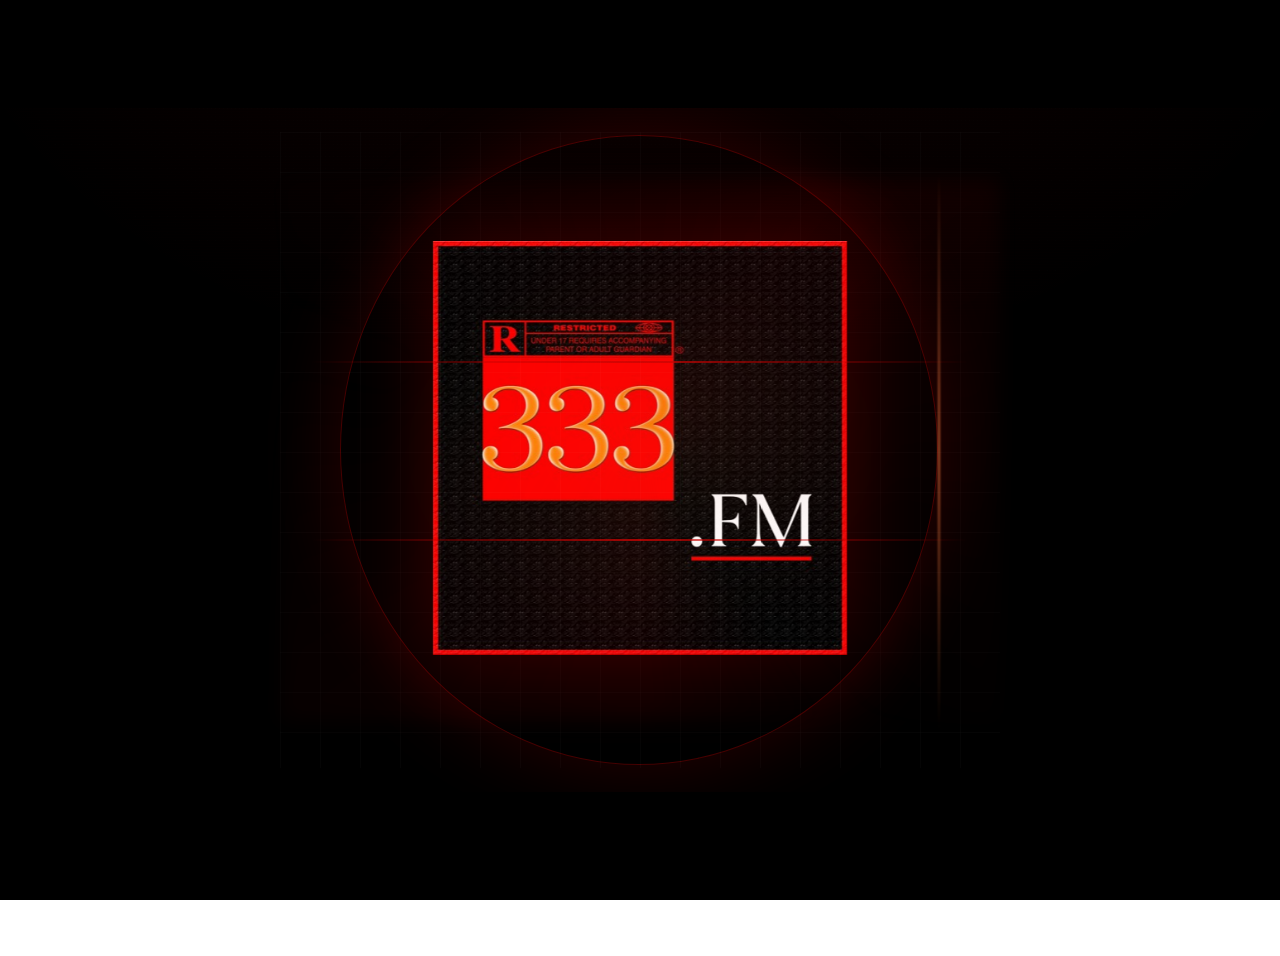
<file: index.html>
<!doctype html>
<html lang="fr" class="theme-dark">
  <head>
    <meta charset="utf-8" />
    <meta name="viewport" content="width=device-width, initial-scale=1, viewport-fit=cover" />
  <title>333FM</title>
  <meta name="description" content="333FM" />
  <meta property="og:title" content="333FM" />
  <meta property="og:description" content="333FM" />
    <meta property="og:type" content="website" />
  <meta property="og:image" content="api/og.php" />
  <meta property="og:image:width" content="1200" />
  <meta property="og:image:height" content="630" />
  <link rel="icon" href="assets/img/cover.jpg" />
  <link rel="icon" type="image/png" sizes="32x32" href="api/icon.php?size=32" />
  <link rel="icon" type="image/png" sizes="192x192" href="api/icon.php?size=192" />
  <link rel="apple-touch-icon" sizes="180x180" href="api/icon.php?size=180" />
  <link rel="manifest" href="assets/icons/site.webmanifest" />
  <meta name="msapplication-config" content="assets/icons/browserconfig.xml" />
  <meta name="theme-color" content="#0D0D0D" />

    <link rel="preconnect" href="https://fonts.googleapis.com" />
    <link rel="preconnect" href="https://fonts.gstatic.com" crossorigin />
  <link href="https://fonts.googleapis.com/css2?family=Cinzel:wght@600;700;800&family=JetBrains+Mono:wght@400;600;700&family=Inter:wght@300;400;700&display=swap" rel="stylesheet" />
    <link rel="stylesheet" href="assets/css/style.css" />
  </head>
  <body>
    <canvas id="starfield" aria-hidden="true"></canvas>
    <div class="grain-overlay" aria-hidden="true"></div>
    <div id="tech-overlay" class="tech-overlay" aria-hidden="true"></div>

    <div id="intro" class="intro" aria-hidden="true">
      <div class="intro-inner">
  <img class="intro-logo" src="assets/img/cover.jpg" alt="333.FM" />
        <div class="intro-scan"></div>
        <div class="intro-target" aria-hidden="true"></div>
        <div class="intro-flash" aria-hidden="true"></div>
          <div class="intro-grid" aria-hidden="true"></div>
          <div class="intro-rays" aria-hidden="true"></div>
          <div class="intro-spectrum" aria-hidden="true"></div>
      </div>
      <div class="intro-bars top" aria-hidden="true"></div>
      <div class="intro-bars bottom" aria-hidden="true"></div>
    </div>

    <main id="app">
      <div id="boot" class="boot" aria-hidden="true" hidden>
        <div class="boot-inner">
          <canvas id="boot-rain" aria-hidden="true"></canvas>
          <div class="boot-fx" aria-hidden="true"></div>
          <pre id="boot-pre" class="boot-pre"></pre>
          <div class="boot-actions">
            <button id="boot-continue" class="btn primary" type="button" aria-label="Continuer">Continuer</button>
          </div>
        </div>
      </div>
      <header class="hero" data-depth="0.15">
        <div class="logo-wrap" aria-hidden="true"></div>
  <img class="brand-logo" src="assets/img/cover.jpg" alt="333.FM" loading="eager" decoding="async" />
        <div class="orbits" aria-hidden="true">
          <div class="orbit o1"></div>
          <div class="orbit o2"></div>
          <div class="orbit o3"></div>
        </div>
      </header>

      <section id="drawer" class="drawer" aria-label="Console 333.FM" data-depth="0.3">
        <div class="drawer-inner">
          <div id="terminal" class="compact" role="region" aria-label="Terminal interactif 333.FM" tabindex="0">
            <pre id="terminal-output" aria-live="polite"></pre>
            <div id="terminal-input-line">
              <span class="prompt" aria-hidden="true">333FM:\Project&gt;</span>
              <input id="terminal-input" type="text" autocomplete="off" spellcheck="false" aria-label="Entrer une commande" />
            </div>
          </div>
        </div>
      </section>

      <div class="footer-note" aria-hidden="false">
        <small><strong><span class="brand-red">333.FM</span> — Tous crimes réservés.</strong></small><br />
        <small>C'est <span class="accent-orange">Dieu</span> qui donne, c'est l'<span class="accent-orange">ARCOM</span> qui reprend</small>
      </div>
 
      

      <div id="projects-overlay" class="projects-overlay" role="dialog" aria-modal="true" aria-hidden="true" aria-label="Projets 333.FM">
        <div class="projects-inner">
          <div class="projects-head">
            <h2 class="projects-title">Projets</h2>
            <button id="projects-close" class="ghost" aria-label="Fermer">Fermer</button>
          </div>
          <div id="projects-grid" class="projects-grid" role="list"></div>
        </div>
      </div>

      <footer class="footer" data-depth="0.05">
        <small class="legal">© <span id="year"></span> 333.FM — Tous droits réservés.</small><br />
        <small class="legal">333FM.FR est un site réservé; le nom de domaine 333fm.fr est la propriété de 333.FM.</small>
          <small class="footer-note" style="opacity:.45;display:block;margin-top:.3rem">Admin: <a href="admin-login.html" rel="nofollow" style="color:#fff;">Connexion</a></small>
      </footer>
      <div id="toast" class="toast" aria-live="polite" aria-atomic="true" aria-hidden="true"></div>
    </main>

    <noscript>
      <div class="noscript-msg">Ce site nécessite un peu de JavaScript pour le terminal interactif.</div>
    </noscript>

  <script src="assets/js/colorizer.js"></script>
  <script src="assets/js/parallax.js"></script>
    <script src="assets/js/terminal.js"></script>
  <script src="assets/js/projects.js"></script>
    <script src="assets/js/main.js"></script>
  </body>
  </html>
</file>
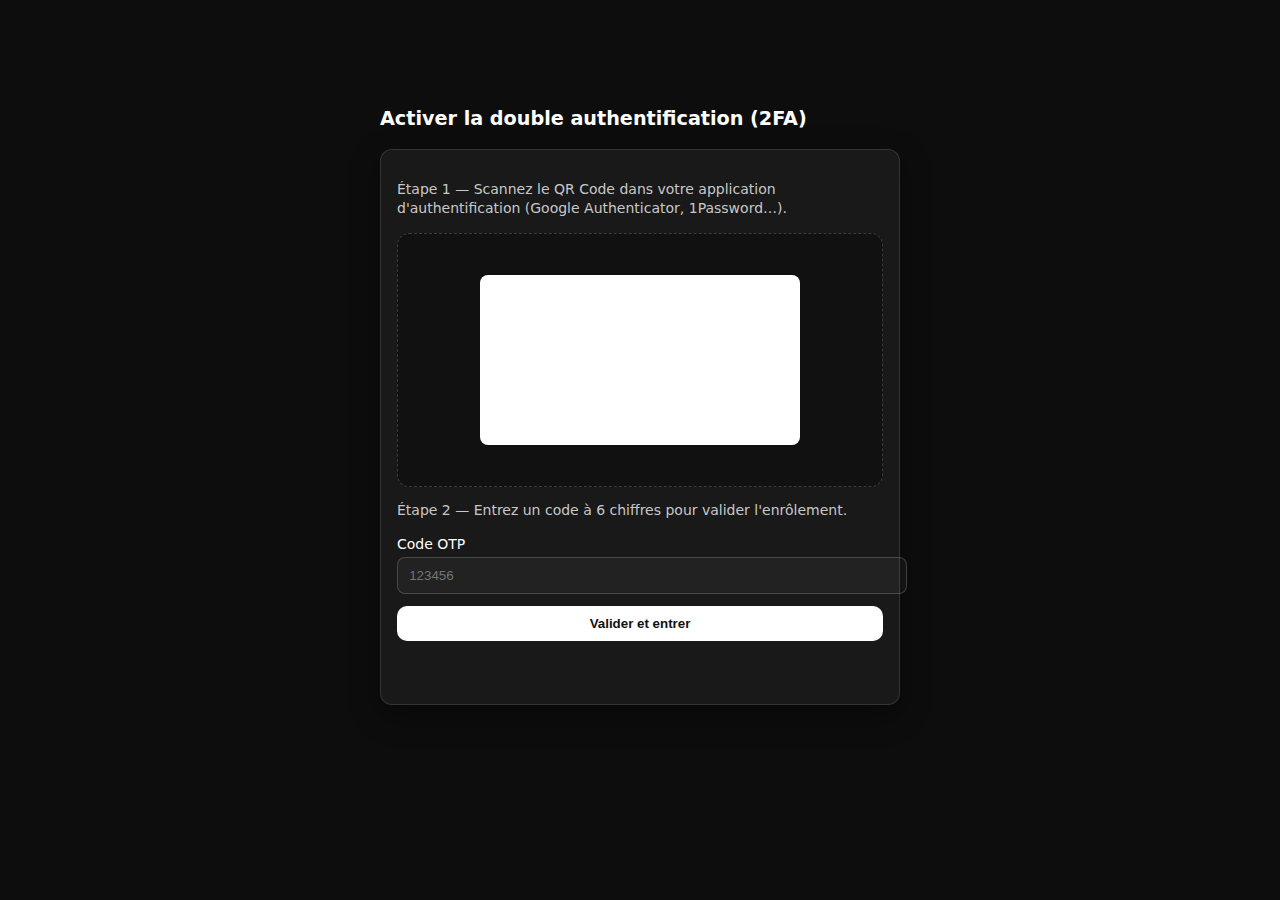
<file: admin-enroll.html>
<!DOCTYPE html>
<html lang="fr">
<head>
  <meta charset="utf-8" />
  <meta name="viewport" content="width=device-width, initial-scale=1" />
  <title>333FM — Activer 2FA</title>
  <style>
    body{ margin:0; font: 14px/1.4 system-ui, -apple-system, Segoe UI, Roboto, Arial; background:#0d0d0d; color:#fff; }
    .wrap{ max-width:520px; margin: 10vh auto; padding: 1rem; }
    .card{ background: rgba(255,255,255,.05); border:1px solid rgba(255,255,255,.12); border-radius: 12px; padding: 1rem; box-shadow: 0 10px 30px rgba(0,0,0,.4) }
    h1{ font-size: 1.2rem; margin: 0 0 1rem; color:#fff }
    .muted{ color:#c8c8c8 }
    label{ display:block; margin:.6rem 0 .2rem }
    input{ width:100%; padding:.6rem .7rem; border-radius:8px; border:1px solid rgba(255,255,255,.18); background: rgba(255,255,255,.04); color:#fff }
    .btn{ display:inline-flex; align-items:center; justify-content:center; gap:.5rem; padding:.6rem .9rem; border-radius:10px; background:#fff; color:#111; font-weight:600; border: none; cursor:pointer; width:100%; margin-top:.8rem }
    .qr{ display:flex; align-items:center; justify-content:center; background:#111; border:1px dashed rgba(255,255,255,.18); border-radius:12px; padding:1rem; min-height: 220px }
    canvas{ background:#fff; padding:10px; border-radius:8px }
    .err{ color:#ff5e5e }
  </style>
  <script>
  // Micro QR code sans dépendance (version simplifiée via API chart Google si offline indisponible)
  async function drawQR(canvas, text){
    try{
      const url = 'https://chart.googleapis.com/chart?cht=qr&chs=220x220&chl=' + encodeURIComponent(text);
      const img = new Image(); img.crossOrigin='anonymous';
      await new Promise((res,rej)=>{ img.onload=res; img.onerror=rej; img.src=url; });
      const ctx = canvas.getContext('2d'); canvas.width=240; canvas.height=240; ctx.drawImage(img,10,10,220,220);
    }catch(_){
      // Fallback: afficher le secret en clair
      const ctx = canvas.getContext('2d'); canvas.width=420; canvas.height=120; ctx.fillStyle='#fff'; ctx.fillRect(0,0,420,120); ctx.fillStyle='#111'; ctx.font='16px monospace'; ctx.fillText('Scannez l\'URI dans votre app 2FA :',10,24); ctx.fillText(text,10,60);
    }
  }
  </script>
</head>
<body>
  <div class="wrap">
    <h1>Activer la double authentification (2FA)</h1>
    <div class="card">
      <p class="muted">Étape 1 — Scannez le QR Code dans votre application d'authentification (Google Authenticator, 1Password…).</p>
      <div class="qr"><canvas id="qr"></canvas></div>
      <p class="muted">Étape 2 — Entrez un code à 6 chiffres pour valider l'enrôlement.</p>
      <form id="form" autocomplete="off">
        <label for="otp">Code OTP</label>
        <input id="otp" inputmode="numeric" pattern="[0-9]*" placeholder="123456" required />
        <button class="btn" type="submit">Valider et entrer</button>
        <p id="msg" class="err" style="visibility:hidden">&nbsp;</p>
      </form>
    </div>
  </div>
  <script>
    const $ = s=>document.querySelector(s);
    const msg = $('#msg');
    // Vérifier que l'on est dans une session d'enrôlement
    (async function ensureEnroll(){
      try{
        const r = await fetch('api/aliases.php?action=me', {cache:'no-cache'});
        if(r.ok){ const j = await r.json(); if(j && j.ok && j.data && j.data.admin){ location.href='admin.html'; return; } }
      }catch(_){ }
    })();
    // Provision
    (async function provision(){
      try{
        const r = await fetch('api/aliases.php?action=totp_provision', {cache:'no-cache'});
        const j = await r.json();
        if(j && j.ok && j.data && j.data.uri){ await drawQR(document.getElementById('qr'), j.data.uri); }
      }catch(_){ }
    })();
    // Verify
    $('#form').addEventListener('submit', async (e)=>{
      e.preventDefault(); msg.style.visibility='hidden';
      try{
        const otp = $('#otp').value.trim();
        const r = await fetch('api/aliases.php?action=totp_verify', { method:'POST', headers:{'Content-Type':'application/json'}, body: JSON.stringify({ otp }) });
        if(r.ok){ const j = await r.json(); if(j && j.ok){ location.href='admin.html'; return; } }
        throw new Error('invalid');
      }catch(_){ msg.textContent='Code invalide.'; msg.style.visibility='visible'; }
    });
  </script>
</body>
</html>
</file>
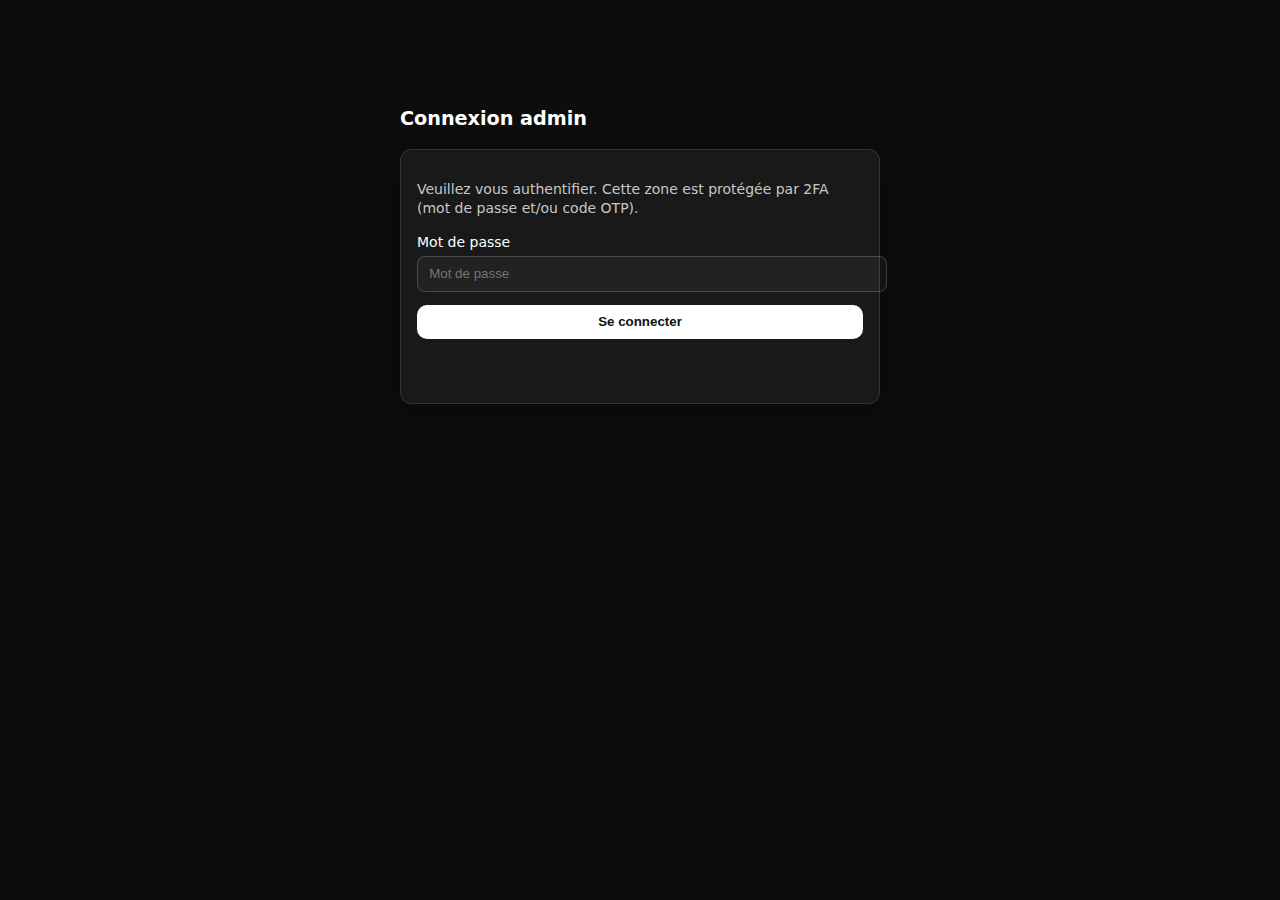
<file: admin-login.html>
<!DOCTYPE html>
<html lang="fr">
<head>
  <meta charset="utf-8" />
  <meta name="viewport" content="width=device-width, initial-scale=1" />
  <title>333FM — Connexion admin</title>
  <style>
    body{ margin:0; font: 14px/1.4 system-ui, -apple-system, Segoe UI, Roboto, Arial; background:#0d0d0d; color:#fff; }
    .wrap{ max-width:480px; margin: 10vh auto; padding: 1rem; }
    .card{ background: rgba(255,255,255,.05); border:1px solid rgba(255,255,255,.12); border-radius: 12px; padding: 1rem; box-shadow: 0 10px 30px rgba(0,0,0,.4) }
    h1{ font-size: 1.2rem; margin: 0 0 1rem; color:#fff }
    .muted{ color:#c8c8c8 }
    label{ display:block; margin:.6rem 0 .2rem }
    input{ width:100%; padding:.6rem .7rem; border-radius:8px; border:1px solid rgba(255,255,255,.18); background: rgba(255,255,255,.04); color:#fff }
    .btn{ display:inline-flex; align-items:center; justify-content:center; gap:.5rem; padding:.6rem .9rem; border-radius:10px; background:#fff; color:#111; font-weight:600; border: none; cursor:pointer; width:100%; margin-top:.8rem }
    .err{ color:#ff5e5e }
  </style>
</head>
<body>
  <div class="wrap">
    <h1>Connexion admin</h1>
    <div class="card">
      <p id="note" class="muted">Veuillez vous authentifier. Cette zone est protégée par 2FA (mot de passe et/ou code OTP).</p>
      <form id="form" autocomplete="off">
        <div id="pw-block">
          <label for="code">Mot de passe</label>
          <input id="code" type="password" placeholder="Mot de passe" required />
        </div>
        <div id="otp-block" style="display:none">
          <label for="otp">Code OTP</label>
          <input id="otp" inputmode="numeric" pattern="[0-9]*" placeholder="123456" />
        </div>
        <button class="btn" type="submit">Se connecter</button>
        <p id="msg" class="err" style="visibility:hidden">&nbsp;</p>
      </form>
    </div>
  </div>
  <script>
    const $ = s=>document.querySelector(s);
    const msg = $('#msg');
    const note = $('#note');
    // Si déjà authentifié côté serveur, aller directement sur l'admin
    (async function already(){
      try{ const r = await fetch('api/aliases.php?action=me', {cache:'no-cache'}); if(r.ok){ const j = await r.json(); if(j && j.ok && j.data && j.data.admin){ location.href='admin.html'; return; } } }catch(_){ }
    })();
    async function getReq(){
      try{ const r = await fetch('api/aliases.php?action=requirements',{cache:'no-cache'}); if(!r.ok) return {password:true}; return (await r.json())?.data || {password:true}; }catch(_){ return {password:true}; }
    }
    (async function init(){
      const req = await getReq();
      if(req.password) $('#pw-block').style.display='block';
      if(req.totp) $('#otp-block').style.display='block';
      // Message contextuel si redirigé depuis le prompt
      const params = new URLSearchParams(location.search);
      if(params.get('from') === 'prompt'){
        note.textContent = 'Authentification requise depuis le prompt. Entrez votre mot de passe' + (req.totp ? ' et votre code OTP' : '') + '.';
      }
    })();
    $('#form').addEventListener('submit', async (e)=>{
      e.preventDefault();
      msg.style.visibility='hidden';
      const code = $('#code').value;
      const otp = ($('#otp').value||'').trim();
      try{
        const r = await fetch('api/aliases.php?action=auth', { method:'POST', headers:{'Content-Type':'application/json'}, body: JSON.stringify({ code, otp }) });
        if(r.status===429){ msg.textContent='Trop d\'essais. Patientez.'; msg.style.visibility='visible'; return; }
        if(r.status===403){ msg.textContent='Accès interdit depuis cette adresse.'; msg.style.visibility='visible'; return; }
        const j = await r.json();
        if(j && j.ok){
          if(j.data && j.data.enroll){ location.href = 'admin-enroll.html'; return; }
          location.href = 'admin.html'; return;
        }
        throw new Error('invalid');
      }catch(_){ msg.textContent='Identifiants invalides.'; msg.style.visibility='visible'; }
    });
  </script>
</body>
</html>
</file>
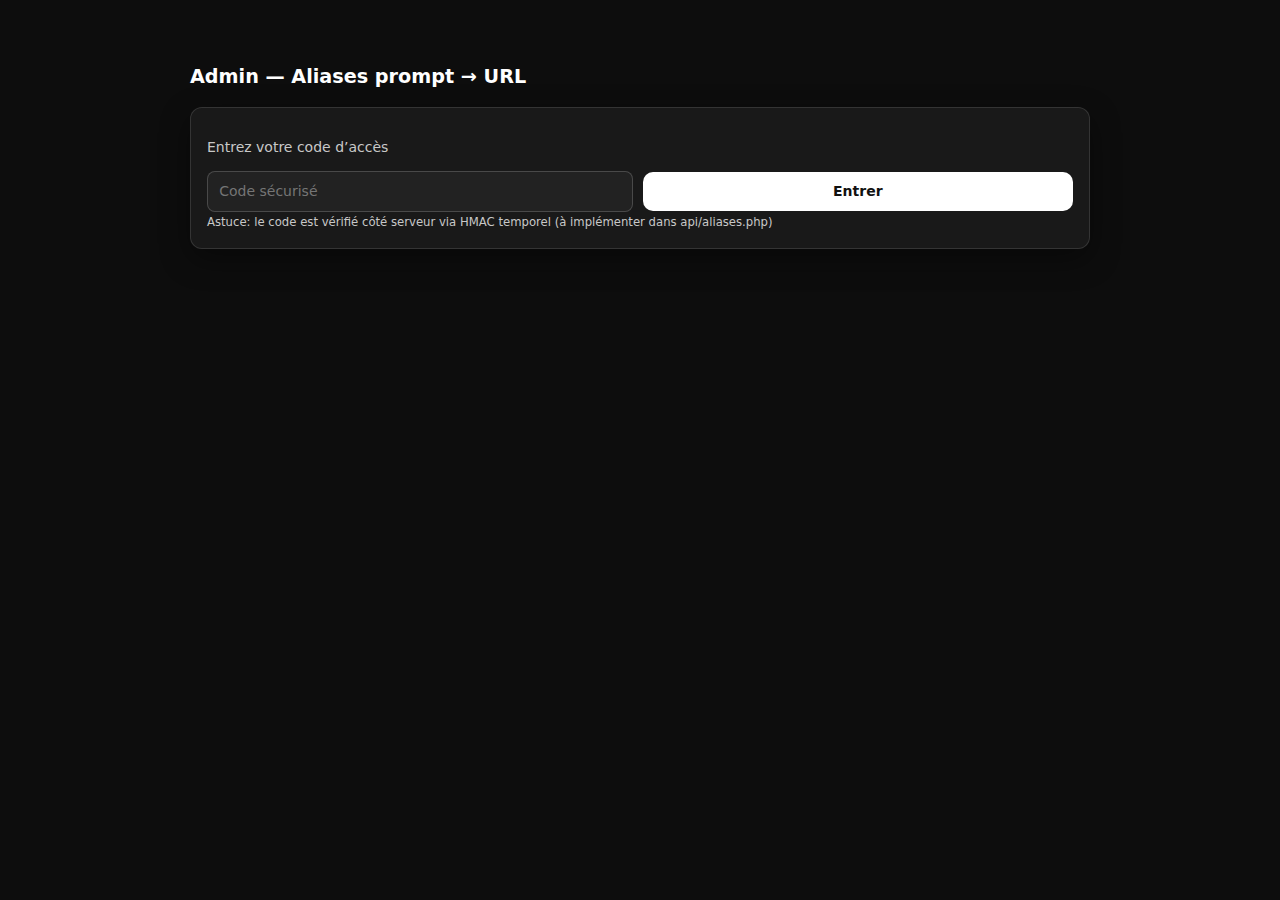
<file: admin.html>
<!DOCTYPE html>
<html lang="fr">
<head>
  <meta charset="utf-8" />
  <meta name="viewport" content="width=device-width, initial-scale=1" />
  <title>333.FM — Admin aliases</title>
  <style>
    :root{ --bg:#0d0d0d; --fg:#fff; --red:#C60202; --orange:#F67F41 }
    body{ margin:0; font: 14px/1.4 system-ui, -apple-system, Segoe UI, Roboto, Arial; background:#0d0d0d; color:#fff; }
    .wrap{ max-width:900px; margin: 3rem auto; padding: 1rem; }
    h1{ font-size: 1.2rem; margin: 0 0 1rem; color:#fff }
    .card{ background: rgba(255,255,255,.05); border:1px solid rgba(255,255,255,.12); border-radius: 12px; padding: 1rem; box-shadow: 0 10px 30px rgba(0,0,0,.4) }
    input, textarea, button{ font: inherit; color: inherit }
    input[type=text], input[type=password]{ width:100%; padding:.6rem .7rem; border-radius:8px; border:1px solid rgba(255,255,255,.18); background: rgba(255,255,255,.04) }
    textarea{ width:100%; min-height: 340px; padding:.6rem .7rem; border-radius:8px; border:1px solid rgba(255,255,255,.18); background: rgba(255,255,255,.04); font-family: ui-monospace, 'JetBrains Mono', Consolas, monospace }
    .row{ display:flex; gap:.6rem; align-items:center }
    .row > *{ flex:1 }
    .btn{ display:inline-flex; align-items:center; justify-content:center; gap:.5rem; padding:.6rem .9rem; border-radius:10px; background:#fff; color:#111; font-weight:600; border: none; cursor:pointer }
    .btn.ghost{ background: rgba(255,255,255,.08); color:#fff; border:1px solid rgba(255,255,255,.18) }
    .muted{ color:#c8c8c8 }
    .mt{ margin-top: .8rem }
    .ok{ color:#00d26a } .err{ color:#ff3b3b }
    table{ width:100%; border-collapse: collapse; }
    th, td{ padding:.5rem .6rem; border-bottom:1px solid rgba(255,255,255,.12); text-align:left }
    th{ color:#f0f0f0; font-weight:700 }
    td input{ width:100%; padding:.45rem .5rem; border-radius:8px; border:1px solid rgba(255,255,255,.18); background: rgba(255,255,255,.04); color:#fff }
    .actions{ display:flex; gap:.4rem; justify-content:flex-end }
    .small{ font-size:.9em }
    .pill{ display:inline-block; padding:.15rem .5rem; border-radius:999px; border:1px solid rgba(255,255,255,.18); background: rgba(255,255,255,.06); font-size:.8em }
    .warn{ color:#ffcc00 }
    .row.spc{ justify-content:space-between }
    .hint{ font-size:.9em; color:#c8c8c8 }
    .field-bad input{ border-color: rgba(255,0,0,.5) }
    .toast{ position: fixed; left:50%; bottom: 2rem; transform: translateX(-50%); background: rgba(20,20,20,.96); color:#fff; border:1px solid rgba(255,255,255,.14); padding:.5rem .8rem; border-radius:8px; display:none }
    .toast.show{ display:block }
  </style>
</head>
<body>
  <div class="wrap">
    <h1>Admin — Aliases prompt → URL</h1>
    <div id="login" class="card">
      <p class="muted">Entrez votre code d’accès</p>
      <div class="row">
        <input type="password" id="code" placeholder="Code sécurisé" />
        <button class="btn" id="enter">Entrer</button>
      </div>
      <small class="muted">Astuce: le code est vérifié côté serveur via HMAC temporel (à implémenter dans api/aliases.php)</small>
    </div>
    <div id="panel" class="card" style="display:none">
      <p class="muted">Ajoutez des alias: à gauche le prompt que l’utilisateur tape, à droite l’URL de redirection.</p>
      <div class="row spc">
        <div class="row" style="flex:1">
          <input type="text" id="filter" placeholder="Filtrer par prompt…" style="max-width:260px" />
          <button class="btn ghost" id="sort">Trier A→Z</button>
        </div>
        <div class="row" style="flex:1; justify-content:flex-end">
          <button class="btn" id="add">Ajouter une ligne</button>
          <button class="btn ghost" id="reload">Recharger</button>
          <button class="btn ghost" id="logout" style="max-width:160px">Déconnexion</button>
        </div>
      </div>
      <div class="mt">
        <table id="table">
          <thead>
            <tr><th>Prompt</th><th>URL</th><th class="small">Actions</th></tr>
          </thead>
          <tbody></tbody>
        </table>
      </div>
      <div class="row mt">
        <button class="btn" id="save">Sauvegarder</button>
      </div>
      <div class="row spc mt">
        <p id="msg" class="muted">Prêt</p>
        <span id="dirty" class="pill" style="display:none">Modifications non sauvegardées</span>
      </div>
    </div>
    <div id="toast" class="toast" role="status" aria-live="polite"></div>
  </div>
  <script>
    const $ = sel => document.querySelector(sel);
    const login = $('#login');
    const panel = $('#panel');
    const code = $('#code');
  const table = $('#table');
    const filter = $('#filter');
    const sortBtn = $('#sort');
    const toast = $('#toast');
    const dirty = $('#dirty');
    let isDirty = false;
    const msg = $('#msg');

    function setDirty(v){ isDirty = !!v; dirty.style.display = isDirty? 'inline-block':'none'; }
    function showToast(t){ toast.textContent = t; toast.classList.add('show'); setTimeout(()=> toast.classList.remove('show'), 1400); }
    function isValidKey(k){ return /^[a-z0-9._-]{1,64}$/i.test(k); }
    function isValidUrl(u){ return /^https?:\/\//i.test(u) || /^\//.test(u); }
    function renderRows(map){
      const tbody = table.querySelector('tbody');
      tbody.innerHTML = '';
      const entries = Object.entries(map || {});
      if(entries.length===0) entries.push(['','']);
      for(const [k,v] of entries){
        const tr = document.createElement('tr');
        const tdK = document.createElement('td');
        const tdV = document.createElement('td');
        const tdA = document.createElement('td'); tdA.className = 'actions';
        const inK = document.createElement('input'); inK.type='text'; inK.placeholder='ex: 333game'; inK.value = k || '';
        const inV = document.createElement('input'); inV.type='text'; inV.placeholder='https://… ou /chemin'; inV.value = v || '';
        const test = document.createElement('button'); test.type='button'; test.className='btn ghost small'; test.textContent='Tester';
        const copy = document.createElement('button'); copy.type='button'; copy.className='btn ghost small'; copy.textContent='Copier';
        const del = document.createElement('button'); del.type='button'; del.className='btn ghost small'; del.textContent='Supprimer';
        const validate = ()=>{ tr.classList.toggle('field-bad', !(isValidKey(inK.value.trim()) && isValidUrl(inV.value.trim()))); };
        inK.addEventListener('input', ()=>{ validate(); setDirty(true); });
        inV.addEventListener('input', ()=>{ validate(); setDirty(true); });
        validate();
        test.addEventListener('click', ()=>{
          const url = inV.value.trim();
          if(isValidUrl(url)){
            const u = /^https?:\/\//i.test(url)? url : location.origin + url;
            window.open(u, '_blank', 'noopener');
          } else showToast('URL invalide');
        });
        copy.addEventListener('click', async ()=>{
          try{ await navigator.clipboard.writeText(inK.value.trim()); showToast('Prompt copié'); }catch(_){ showToast('Copie impossible'); }
        });
        del.addEventListener('click', ()=> tr.remove());
        tdK.appendChild(inK); tdV.appendChild(inV); tdA.append(test, copy, del);
        tr.appendChild(tdK); tr.appendChild(tdV); tr.appendChild(tdA);
        tbody.appendChild(tr);
      }
    }
    async function load(){
      try{
        const r = await fetch('data/aliases.json', {cache:'no-cache'});
        const j = await r.json();
        renderRows(j);
      }catch(e){ renderRows({"333game":"https://333fm.fr/333game/"}); }
    }
    let csrf = '';
    function authOk(){ login.style.display='none'; panel.style.display='block'; load(); }
    async function checkSession(){
      try{
        const r = await fetch('api/aliases.php?action=me', {cache:'no-cache'});
        if(r.ok){ const j = await r.json(); if(j && j.ok && j.data && j.data.admin){ csrf = j.data.csrf || ''; authOk(); return true; } }
      }catch(_){ }
      return false;
    }
    // Auto-auth depuis la session si déjà validé en prompt
    (async function auto(){
      try{
        const authed = sessionStorage.getItem('adminAuthed') === '1';
        const savedCode = sessionStorage.getItem('adminCode') || '';
        // Si session serveur valide, on ouvre direct (plus sûr)
        const ok = await checkSession();
        if(ok) return;
        if(authed){ authOk(); if(savedCode) code.value = savedCode; }
      }catch(_){ }
    })();
    $('#enter').addEventListener('click', async ()=>{
      // Appel API côté serveur pour valider le code
      try{
        const r = await fetch('api/aliases.php?action=auth', { method:'POST', headers:{'Content-Type':'application/json'}, body: JSON.stringify({code: code.value}) });
        const j = await r.json();
        if(j && j.ok){ authOk(); }
        else { throw new Error('invalid'); }
      }catch(_){
        // Fallback: vérifier contre data/admin.json
        try{
          const r2 = await fetch('data/admin.json', {cache:'no-cache'});
          if(r2.ok){ const j2 = await r2.json(); if(j2 && j2.key && String(j2.key)===String(code.value)){ authOk(); return; } }
        }catch(__){}
        msg.textContent = 'Code invalide'; msg.className = 'err';
      }
    });
    $('#reload').addEventListener('click', load);
    $('#add').addEventListener('click', ()=>{
      const tbody = table.querySelector('tbody');
      const tr = document.createElement('tr');
      tr.innerHTML = '<td><input type="text" placeholder="ex: 333game"></td><td><input type="text" placeholder="https://… ou /chemin"></td><td class="actions"><button type="button" class="btn ghost small">Tester</button><button type="button" class="btn ghost small">Copier</button><button type="button" class="btn ghost small">Supprimer</button></td>';
      const [test, copy, del] = tr.querySelectorAll('button');
      test.addEventListener('click', ()=>{
        const url = tr.querySelectorAll('input')[1].value.trim();
        if(/^https?:\/\//i.test(url) || /^\//.test(url)){
          const u = /^https?:\/\//i.test(url)? url : location.origin + url;
          window.open(u, '_blank', 'noopener');
        } else showToast('URL invalide');
      });
      copy.addEventListener('click', async ()=>{
        try{ await navigator.clipboard.writeText(tr.querySelectorAll('input')[0].value.trim()); showToast('Prompt copié'); }catch(_){ showToast('Copie impossible'); }
      });
      del.addEventListener('click', ()=> tr.remove());
      const [inK, inV] = tr.querySelectorAll('input');
      const validate = ()=>{ tr.classList.toggle('field-bad', !(/^[a-z0-9._-]{1,64}$/i.test(inK.value.trim()) && (/^https?:\/\//i.test(inV.value.trim()) || /^\//.test(inV.value.trim())))); };
      inK.addEventListener('input', ()=>{ validate(); setDirty(true); });
      inV.addEventListener('input', ()=>{ validate(); setDirty(true); });
      validate();
      tbody.appendChild(tr);
    });
    filter.addEventListener('input', ()=>{
      const q = filter.value.trim().toLowerCase();
      table.querySelectorAll('tbody tr').forEach(tr=>{
        const k = (tr.querySelector('input')?.value || '').toLowerCase();
        tr.style.display = k.includes(q)? '' : 'none';
      });
    });
    sortBtn.addEventListener('click', ()=>{
      const tbody = table.querySelector('tbody');
      const rows = Array.from(tbody.querySelectorAll('tr'));
      rows.sort((a,b)=>{
        const ka = (a.querySelector('input')?.value || '').toLowerCase();
        const kb = (b.querySelector('input')?.value || '').toLowerCase();
        return ka.localeCompare(kb);
      });
      rows.forEach(r=> tbody.appendChild(r));
    });
    $('#save').addEventListener('click', async ()=>{
      try{
        const savedCode = (sessionStorage.getItem('adminCode') || code.value || '').toString();
        // Construire la map à partir du tableau
        const map = {};
        const rows = table.querySelectorAll('tbody tr');
        for(const tr of rows){
          const inputs = tr.querySelectorAll('input');
          const k = (inputs[0].value || '').trim();
          const v = (inputs[1].value || '').trim();
          if(!k || !v) continue;
          map[k] = v;
        }
        const body = { code: savedCode, data: map };
        const headers = {'Content-Type':'application/json'};
        if(csrf) headers['X-CSRF'] = csrf;
        const r = await fetch('api/aliases.php?action=save', { method:'POST', headers, body: JSON.stringify(body) });
        const j = await r.json();
        if(j && j.ok){ msg.textContent = 'Sauvegardé'; msg.className = 'ok'; setDirty(false); showToast('Alias enregistrés'); }
        else { msg.textContent = 'Échec sauvegarde'; msg.className = 'err'; showToast('Échec sauvegarde'); }
      }catch(e){ msg.textContent = 'Erreur: ' + e.message; msg.className = 'err'; }
    });
    // Raccourci Ctrl+S / Cmd+S
    window.addEventListener('keydown', (e)=>{
      if((e.ctrlKey || e.metaKey) && e.key.toLowerCase()==='s'){
        e.preventDefault(); $('#save').click();
      }
    });
    // Alerte avant départ si non sauvegardé
    window.addEventListener('beforeunload', (e)=>{ if(isDirty){ e.preventDefault(); e.returnValue = ''; } });
    $('#logout').addEventListener('click', async ()=>{
      try{ await fetch('api/aliases.php?action=logout', {cache:'no-cache'}); }catch(_){ }
      try{ sessionStorage.removeItem('adminAuthed'); sessionStorage.removeItem('adminCode'); }catch(_){ }
      location.href = './';
    });
  </script>
</body>
</html>
</file>
<file: assets/css/style.css>
.projects-overlay{ position:fixed; inset:0; display:none; align-items:center; justify-content:center; background: rgba(0,0,0,.55); backdrop-filter: blur(3px); z-index:30; }
.projects-overlay.open{ display:flex; }
.projects-inner{ width:min(1100px, 94vw); /* Fallback for Edge */ background: rgba(13,13,13,.92); border:1px solid rgba(255,255,255,.06); /* Enhanced */ background: color-mix(in oklab, var(--bg) 85%, var(--bg-2)); border:1px solid color-mix(in oklab, var(--fg) 10%, transparent); border-radius:16px; box-shadow: var(--shadow); padding:1rem; }
.projects-head{ display:flex; align-items:center; justify-content:space-between; gap:1rem; margin-bottom:.6rem }
.projects-title{ font-family:'Cinzel', serif; letter-spacing:.06em; margin:0; color:var(--fg) }
.projects-grid{ display:grid; grid-template-columns: repeat(auto-fill, minmax(220px, 1fr)); gap:.8rem; padding:.4rem 0; }
.proj-card{ position:relative; text-align:left; /* Fallback */ background: rgba(18,18,18,.96); border:1px solid rgba(255,255,255,.06); /* Enhanced */ background: color-mix(in oklab, var(--bg) 80%, var(--bg-2)); border:1px solid color-mix(in oklab, var(--fg) 10%, transparent); border-radius:12px; padding:0; cursor:pointer; color:var(--fg); transition: transform .12s ease, border-color .2s ease, box-shadow .2s ease; overflow:hidden; }
.proj-card:hover{ transform:translateY(-2px); /* Fallback */ border-color: rgba(198,2,2,.55); box-shadow: 0 0 0 2px rgba(198,2,2,.25); /* Enhanced */ border-color: color-mix(in oklab, var(--accent) 45%, var(--fg)); box-shadow: 0 0 0 2px color-mix(in oklab, var(--accent) 20%, transparent); }
.proj-card .proj-media{ position:relative; height:140px; /* Fallback */ background: rgba(18,18,18,.96); /* Enhanced */ background: color-mix(in oklab, var(--bg) 80%, var(--bg-2)); background-size: cover; background-position: center; filter: saturate(1.05) contrast(1.05); transform: translate3d(calc(var(--mx,0)*6px), calc(var(--my,0)*-6px), 0) scale(1.02); transition: transform .15s ease, filter .3s ease; }
.proj-card::after{ content:""; position:absolute; inset:0; pointer-events:none; /* Fallback */ background: radial-gradient(120% 80% at 50% 30%, rgba(246,127,65,.14), transparent 60%); /* Enhanced */ background: radial-gradient(120% 80% at 50% 30%, color-mix(in oklab, var(--accent) 12%, transparent), transparent 60%); mix-blend-mode: screen; opacity:.6; }
.proj-meta{ padding: .8rem 1rem; display:flex; flex-direction:column; gap:.3rem; /* Fallback */ background: linear-gradient(180deg, rgba(18,18,18,.9), rgba(26,26,26,.98)); /* Enhanced */ background: linear-gradient(180deg, color-mix(in oklab, var(--bg) 65%, transparent), color-mix(in oklab, var(--bg) 85%, var(--bg-2))); }
.proj-index{ position:absolute; top:.7rem; right:.8rem; font-family:'JetBrains Mono', monospace; color: color-mix(in oklab, var(--orange) 85%, var(--fg)); font-size:.9rem }
.proj-title{ display:block; font-weight:700; margin-bottom:.3rem }
.proj-status{ display:block; color:var(--muted); font-size:.9rem }
/* 333.FM — Futuristic Vitrine */
:root{
  --bg: #0D0D0D;           /* Noir texturé */
  --bg-2: #1A1A1A;
  --fg: #FFFFFF;           /* Blanc */
  --muted: #c8c8c8;        /* Gris doux */
  --red: #C60202;          /* Rouge 333FM */
  --orange: #F67F41;       /* Orange doré */
  --accent: var(--red);
  --accent-2: var(--orange);
  --shadow: 0 10px 40px rgba(0,0,0,.55);
  --scanline: linear-gradient(rgba(255,255,255,.04) 1px, transparent 1px);
}
:root.theme-light{ /* Mode clair optionnel, mais conserver la DA sombre */
  --bg: #f7f7f7;
  --bg-2: #eaeaea;
  --fg: #0D0D0D;
  --muted: #3a3a3a;
  --red: #C60202;
  --orange: #F67F41;
  --accent: var(--red);
  --accent-2: var(--orange);
}

*{box-sizing:border-box}
html,body{height:100%}
img{ max-width:100%; height:auto; image-rendering:auto }
body{
  margin:0; /* Fallback simple color for old Edge */ background: #0D0D0D;
  /* Enhanced layered background when supported */ background:
    radial-gradient(1200px 800px at 50% -10%, rgba(198,2,2,.08), transparent 60%),
    repeating-linear-gradient(135deg, rgba(255,255,255,.02) 0 2px, transparent 2px 6px),
    var(--bg);
  color:var(--fg);
  font-family: 'Inter', system-ui, -apple-system, Segoe UI, Roboto, Arial, sans-serif;
  overflow-x:hidden; overscroll-behavior: none; contain: layout paint;
}

#starfield{position:fixed; inset:0; width:100%; height:100%; display:block; z-index:0; background:#0D0D0D;}
.grain-overlay{position:fixed; inset:0; pointer-events:none; z-index:1; background-image:url('data:image/svg+xml;utf8,<svg xmlns=\"http://www.w3.org/2000/svg\" width=\"140\" height=\"140\" viewBox=\"0 0 140 140\"><filter id=\"n\"><feTurbulence type=\"fractalNoise\" baseFrequency=\"0.8\" numOctaves=\"4\" stitchTiles=\"stitch\"/><feColorMatrix type=\"saturate\" values=\"0\"/><feComponentTransfer><feFuncA type=\"table\" tableValues=\"0 0.1 0\"/></feComponentTransfer></filter><rect width=\"100%\" height=\"100%\" filter=\"url(%23n)\"/></svg>'); opacity:.13; mix-blend-mode:overlay;}
.tech-overlay{ position:fixed; inset:0; z-index:1; pointer-events:none; background:
  repeating-linear-gradient(135deg, rgba(246,127,65,.05) 0 2px, transparent 2px 10px),
  repeating-linear-gradient(45deg, rgba(198,2,2,.035) 0 2px, transparent 2px 12px);
  opacity:.6; mix-blend-mode:screen; animation: techDrift 36s linear infinite; background-size: auto; will-change: background-position, transform; }
@keyframes techDrift{ 0%{ background-position: 0 0, 0 0; transform: translate3d(0,0,0) } 50%{ background-position: 60px 30px, -45px -30px; transform: translate3d(0.5px,0,0) } 100%{ background-position: 120px 60px, -90px -60px; transform: translate3d(0,0,0) } }
@media (prefers-reduced-motion: reduce){ .tech-overlay{ animation: techDriftSoft 24s linear infinite } }
@keyframes techDriftSoft{ 0%{ background-position: 0 0, 0 0 } 100%{ background-position: 24px 12px, -18px -12px } }

/* Intro */
.intro{ position:fixed; inset:0; background: radial-gradient(1200px 800px at 50% -10%, rgba(198,2,2,.08), transparent 60%), #000; display:flex; align-items:center; justify-content:center; z-index:100; overflow:hidden; contain: layout paint; }
/* CRT scanlines + vignette pour l'intro */
.intro::before{ content:""; position:absolute; inset:-2% -2%; pointer-events:none; background:
  repeating-linear-gradient(180deg, rgba(255,255,255,.045) 0 1px, rgba(0,0,0,0) 1px 3px);
  mix-blend-mode: overlay; opacity:.25; animation: crtRoll 3.2s linear infinite; will-change: background-position, opacity; }
.intro::after{ content:""; position:absolute; inset:-10%; pointer-events:none; background:
  radial-gradient(140% 100% at 50% 50%, rgba(0,0,0,0) 50%, rgba(0,0,0,.25) 80%, rgba(0,0,0,.55) 100%);
  opacity:.9; }
@keyframes crtRoll{ 0%{ background-position: 0 0; opacity:.24 } 50%{ opacity:.32 } 100%{ background-position: 0 6px; opacity:.24 } }
.intro-inner{ position:relative; text-align:center; perspective: 1000px; }
.intro-logo{ width:min(48vw, 600px); max-height:min(46vh, 520px); object-fit:contain; margin-block:2vh; filter: drop-shadow(0 0 40px rgba(198,2,2,.25)); animation: inPop .8s cubic-bezier(.22,.61,.36,1) both; transform-style: preserve-3d; backface-visibility: hidden; -webkit-backface-visibility: hidden; transform-origin: 50% 50%; transform: translateZ(0); }
.intro-logo.spin{ animation: inPop .7s cubic-bezier(.22,.61,.36,1) both, spinY 2s ease-in-out .05s 1; backface-visibility: visible; -webkit-backface-visibility: visible; }
@keyframes spinY{
  0%{ transform: rotateY(0deg) rotateX(0deg) scale(1) }
  50%{ transform: rotateY(180deg) rotateX(0deg) scale(1) }
  100%{ transform: rotateY(0deg) rotateX(0deg) scale(1) }
}
.intro-logo.spin-loop{ animation: inPop .7s cubic-bezier(.22,.61,.36,1) both, spinYLoop 1.3s linear .05s infinite; backface-visibility: visible; -webkit-backface-visibility: visible; }
@keyframes spinYLoop{ from{ transform: rotateY(0deg) scale(1) } to{ transform: rotateY(360deg) scale(1) } }
.intro-logo.flick{ animation: inPop .7s cubic-bezier(.22,.61,.36,1) both, logoFlick .9s steps(6, end) .3s 1; filter: drop-shadow(0 0 42px rgba(198,2,2,.28)); }
/* Cumuler spin + flick si les deux classes sont présentes */
.intro-logo.spin.flick{ animation: inPop .7s cubic-bezier(.22,.61,.36,1) both, spinY 2s ease-in-out .05s 1, logoFlick .9s steps(6, end) .3s 1; backface-visibility: visible; -webkit-backface-visibility: visible; }
.intro-logo.spin-loop.flick{ animation: inPop .7s cubic-bezier(.22,.61,.36,1) both, spinYLoop 1.3s linear .05s infinite, logoFlick .9s steps(6, end) .3s 1; backface-visibility: visible; -webkit-backface-visibility: visible; }
@keyframes logoFlick{
  0%{ filter: contrast(1) saturate(1) }
  20%{ filter: contrast(1.25) saturate(1.2) drop-shadow(2px 0 rgba(255,0,0,.35)) drop-shadow(-2px 0 rgba(0,255,255,.3)) }
  45%{ filter: contrast(1.05) saturate(1.05) }
  70%{ filter: contrast(1.3) saturate(1.25) drop-shadow(3px 0 rgba(255,0,0,.38)) drop-shadow(-3px 0 rgba(0,255,255,.34)) }
  100%{ filter: contrast(1.02) saturate(1.02) }
}
.intro-scan{ position:absolute; inset: -15% -5%; pointer-events:none; }
.intro-scan::before, .intro-scan::after{ content:""; position:absolute; left:0; right:0; height:2px; background: linear-gradient(90deg, transparent, rgba(198,2,2,.8), transparent); filter: blur(0.6px); }
.intro-scan::before{ top:35%; animation: sweepH 1.4s ease-in-out .5s 2; }
.intro-scan::after{ top:65%; animation: sweepH 1.6s ease-in-out .9s 2; }
.intro-grid{ position:absolute; inset:-20% -10%; pointer-events:none; background-image:
  linear-gradient(rgba(255,255,255,.06) 1px, transparent 1px),
  linear-gradient(90deg, rgba(255,255,255,.06) 1px, transparent 1px);
  background-size: 40px 40px, 40px 40px; opacity:.28; mix-blend-mode: screen; animation: gridFade 2.2s ease .2s 1 both }
.intro-rays{ position:absolute; inset:-10% -10%; pointer-events:none; background:
  radial-gradient(60% 60% at 50% 50%, rgba(246,127,65,.18), transparent 60%),
  conic-gradient(from 180deg at 50% 50%, rgba(198,2,2,.22), transparent 30%, rgba(198,2,2,.22) 60%, transparent 90%, rgba(198,2,2,.22));
  filter: blur(10px); opacity:.35; animation: raysSpin 3.2s ease-in-out .3s 1 both }
/* Intro loader (barre de chargement) */
.intro-spectrum{ display:none !important }
@keyframes gridFade{ from{ opacity:0; transform: scale(1.04) } to{ opacity:.28; transform: scale(1) } }
@keyframes raysSpin{ from{ transform: rotate(-6deg) } to{ transform: rotate(0) } }
/* (intro-spectrum anim supprimée – remplacée par loader) */
.intro-target{ position:absolute; inset:0; pointer-events:none; display:flex; align-items:center; justify-content:center; }
.intro-target::before{ content:""; width:min(70vmin, 680px); height:min(70vmin, 680px); border-radius:50%; box-shadow: 0 0 0 1px rgba(198,2,2,.35) inset, 0 0 80px rgba(198,2,2,.2); animation: pulseT 1.8s ease-in-out 2; }
.intro-target::after{ content:""; width:2px; height:min(62vmin, 600px); background: linear-gradient(180deg, rgba(255,255,255,.0), rgba(246,127,65,.7), rgba(255,255,255,.0)); filter: blur(0.8px); animation: sweepV 1.25s ease-in-out 2; }
@keyframes sweepH{ 0%{ transform: translateY(-10px); opacity:0 } 50%{ opacity:1 } 100%{ transform: translateY(10px); opacity:0 } }
@keyframes sweepV{ 0%{ transform: translateY(-10%) } 100%{ transform: translateY(10%) } }
@keyframes pulseT{ 0%,100%{ opacity:.25; transform: scale(.98) } 50%{ opacity:.55; transform: scale(1.02) } }
/* Glitch étendu avec chroma split en filtre (compat large) */
.intro-logo.glitch{ animation: inPop .8s cubic-bezier(.22,.61,.36,1) both, glitch 0.6s steps(2) 1.2s 1, gJitterF .9s steps(6, end) .15s 1; filter: contrast(1.05) saturate(1.06) drop-shadow(1px 0 rgba(255,0,0,.28)) drop-shadow(-1px 0 rgba(0,255,255,.25)); }
@keyframes gJitterF{ 0%{ filter: contrast(1.06) saturate(1.06) drop-shadow(1px 0 rgba(255,0,0,.22)) drop-shadow(-1px 0 rgba(0,255,255,.2)) }
  20%{ filter: contrast(1.15) saturate(1.12) drop-shadow(2px 0 rgba(255,0,0,.35)) drop-shadow(-2px 0 rgba(0,255,255,.32)) }
  40%{ filter: contrast(1.08) saturate(1.08) drop-shadow(1px 0 rgba(255,0,0,.25)) drop-shadow(-1px 0 rgba(0,255,255,.22)) }
  60%{ filter: contrast(1.18) saturate(1.15) drop-shadow(3px 0 rgba(255,0,0,.38)) drop-shadow(-3px 0 rgba(0,255,255,.34)) }
  80%{ filter: contrast(1.07) saturate(1.06) drop-shadow(1px 0 rgba(255,0,0,.25)) drop-shadow(-1px 0 rgba(0,255,255,.22)) }
  100%{ filter: contrast(1.05) saturate(1.06) drop-shadow(1px 0 rgba(255,0,0,.28)) drop-shadow(-1px 0 rgba(0,255,255,.25)) } }
@keyframes glitch{ 0%{ filter: hue-rotate(0deg) } 50%{ transform: translateX(2px); filter: hue-rotate(10deg) } 100%{ transform: translateX(0) } }
.intro-flash{ position:absolute; inset:-20%; background: radial-gradient(closest-side, rgba(198,2,2,.25), transparent 70%); filter: blur(10px); opacity:0; animation: flash .9s ease .7s 1 both; }
.intro-bars{ position:fixed; left:0; right:0; height:12vh; background:#000; opacity:.95; z-index:101; will-change: transform; }
.intro-bars.top{ top:0; animation: barsIn .6s ease .1s both; }
.intro-bars.bottom{ bottom:0; animation: barsIn .6s ease .1s both; }
@keyframes inPop{ from{ transform:scale(.94); opacity:0 } to{ transform:scale(1); opacity:1 } }
@keyframes scan{ 0%{ transform: translateY(40%) } 100%{ transform: translateY(-40%) } }
@keyframes flash{ 0%{ opacity:0 } 40%{ opacity:1 } 100%{ opacity:0 } }
@keyframes barsIn{ from{ transform: translateY(-20px); opacity:0 } to{ transform: translateY(0); opacity:1 } }
@media (prefers-reduced-motion: reduce){ .intro-grid, .intro-rays, .intro-spectrum{ display:none } }
@media (prefers-reduced-motion: reduce){ .intro::before, .intro::after{ display:none } .intro-logo.glitch{ animation: inPop .6s ease both } }

@media (prefers-reduced-motion: reduce){ .intro-logo.flick, .intro-logo.spin{ animation: inPop .6s ease both, spinY 1.2s ease-in-out .05s 1 } }

/* Impact flash (WAOUH) */
.impact-flash{ position:fixed; inset:0; pointer-events:none; z-index:120; background: radial-gradient(circle at 50% 50%, rgba(246,127,65,.65), rgba(198,2,2,.55) 40%, transparent 65%); opacity:0; animation: impact .6s ease-out both; mix-blend-mode: screen; filter: blur(6px); }
@keyframes impact{ 0%{ opacity:0 } 20%{ opacity:1 } 100%{ opacity:0 } }
.brand-logo.impact-run{ animation: throb 0.6s ease-out 1; filter: drop-shadow(0 0 30px color-mix(in oklab, var(--accent) 50%, transparent)); }
@keyframes throb{ 0%{ transform: scale(1) } 35%{ transform: scale(1.02) } 100%{ transform: scale(1) } }

/* Glitch global overlay + cassure d'écran */
.global-glitch{ position:fixed; inset:0; z-index:160; pointer-events:none; opacity:.85; mix-blend-mode: screen; background:
  repeating-linear-gradient(0deg, rgba(255,255,255,.022) 0 2px, transparent 2px 4px),
  repeating-linear-gradient(90deg, rgba(255,0,0,.08) 0 40px, rgba(0,255,255,.08) 40px 80px, transparent 80px 120px);
  animation: glitchPass .38s steps(2, end) both; }
@keyframes glitchPass{ 0%{ transform: translateX(0) } 33%{ transform: translateX(2px) } 66%{ transform: translateX(-2px) } 100%{ transform: translateX(0) } }
.screen-tear{ position:fixed; inset:0; z-index:170; pointer-events:none; }
.screen-tear::before, .screen-tear::after{ content:""; position:absolute; left:-4%; right:-4%; height:2px; background: linear-gradient(90deg, rgba(246,127,65,.0), rgba(255,255,255,.9), rgba(246,127,65,.0)); filter: blur(.6px); opacity:.9 }
.screen-tear::before{ top: 48%; animation: tearH .18s ease-out 1 }
.screen-tear::after{ top: 52%; animation: tearH .22s ease-out .02s 1 }
@keyframes tearH{ 0%{ transform: translateX(-6px) } 50%{ transform: translateX(6px) } 100%{ transform: translateX(0) } }
.tech-overlay.shake-xs{ animation: shakeXS .12s steps(2, end) 1 }
@keyframes shakeXS{ 0%{ transform: translateX(-1.5px) } 100%{ transform: translateX(1.5px) } }
@media (prefers-reduced-motion: reduce){ .global-glitch, .screen-tear, .tech-overlay.shake-xs{ display:none; animation:none } }

main#app{position:relative; z-index:2; min-height:100dvh; display:flex; flex-direction:column; align-items:center; justify-content:center; gap:2.2rem; padding:6rem 1.2rem max(6.2rem, calc(env(safe-area-inset-bottom) + 96px)); overflow-x:hidden}
.orbits{ position:absolute; inset:0; pointer-events:none; }
.orbit{ position:absolute; border:1px solid color-mix(in oklab, var(--red) 35%, transparent); border-radius:50%; opacity:.45; box-shadow: 0 0 30px color-mix(in oklab, var(--red) 20%, transparent) inset; }
.o1{ width:90vmin; height:90vmin; left:50%; top:48%; transform:translate(-50%,-50%); animation: rot 26s linear infinite; }
.o2{ width:65vmin; height:65vmin; left:50%; top:48%; transform:translate(-50%,-50%); animation: rot 18s linear infinite reverse; }
.o3{ width:40vmin; height:40vmin; left:50%; top:48%; transform:translate(-50%,-50%); animation: rot 12s linear infinite; }
@keyframes rot{ to{ transform: translate(-50%,-50%) rotate(360deg) } }
/* drift subtil sur l'intensité/échelle */
.orbits .orbit{ animation-name: rot, drift; animation-duration: 26s, 6s; animation-timing-function: linear, ease-in-out; animation-iteration-count: infinite, infinite; }
@keyframes drift{ 0%,100%{ box-shadow: 0 0 24px color-mix(in oklab, var(--red) 18%, transparent) inset; } 50%{ box-shadow: 0 0 36px color-mix(in oklab, var(--red) 26%, transparent) inset; } }

.hero{ text-align:center; max-width:1100px; position:relative; perspective: 1000px;}
.logo-wrap{ position:absolute; inset: -30% -10% auto -10%; height:60%; background: radial-gradient(60% 40% at 50% 60%, color-mix(in oklab, var(--red) 22%, transparent), transparent 70%); filter: blur(44px); opacity:.6; pointer-events:none;}
.brand-logo{ width:min(560px, 82vw); aspect-ratio:auto; display:block; margin: 0 auto; position:relative; z-index:1; filter: none; will-change: transform, filter; transform-style: preserve-3d; transform: translateZ(0); backface-visibility:hidden; -webkit-backface-visibility:hidden;}
.brand-logo.glitch-pulse{ animation: logoGlitchF .6s steps(5, end) 1; }
@keyframes logoGlitchF{
  0%{ filter: contrast(1.02) saturate(1.02) }
  10%{ filter: contrast(1.15) saturate(1.12) drop-shadow(2px 0 rgba(255,0,0,.32)) drop-shadow(-2px 0 rgba(0,255,255,.28)) hue-rotate(6deg) }
  22%{ filter: contrast(1.08) saturate(1.06) drop-shadow(1px 0 rgba(255,0,0,.24)) drop-shadow(-1px 0 rgba(0,255,255,.2)) hue-rotate(-4deg) }
  35%{ filter: contrast(1.18) saturate(1.15) drop-shadow(3px 0 rgba(255,0,0,.36)) drop-shadow(-3px 0 rgba(0,255,255,.32)) hue-rotate(10deg) }
  60%{ filter: contrast(1.06) saturate(1.04) drop-shadow(1px 0 rgba(255,0,0,.24)) drop-shadow(-1px 0 rgba(0,255,255,.2)) }
  100%{ filter: none }
}
@media (prefers-reduced-motion: reduce){ .brand-logo.glitch-pulse{ animation: none } }

/* Punch plus agressif (rare) */
.brand-logo.glitch-punch{ animation: logoPunchF .5s steps(6, end) 1; }
@keyframes logoPunchF{
  0%{ filter: contrast(1.1) saturate(1.12) }
  12%{ filter: contrast(1.35) saturate(1.25) drop-shadow(4px 0 rgba(255,0,0,.45)) drop-shadow(-4px 0 rgba(0,255,255,.38)) hue-rotate(14deg) }
  35%{ filter: contrast(1.2) saturate(1.15) drop-shadow(2px 0 rgba(255,0,0,.32)) drop-shadow(-2px 0 rgba(0,255,255,.28)) }
  60%{ filter: contrast(1.4) saturate(1.3) drop-shadow(5px 0 rgba(255,0,0,.5)) drop-shadow(-5px 0 rgba(0,255,255,.42)) hue-rotate(-10deg) }
  100%{ filter: none }
}
/* Halo surge: boost temporaire de l'aura */
.brand-logo.punch-halo::before{ animation: haloSurge .9s ease-out 1; }
@keyframes haloSurge{ 0%{ filter: blur(26px); opacity:.75; transform: scale(1) } 30%{ filter: blur(30px); opacity:1; transform: scale(1.05) } 100%{ filter: blur(26px); opacity:.75; transform: scale(1) } }
@media (prefers-reduced-motion: reduce){ .brand-logo.glitch-punch, .brand-logo.punch-halo::before{ animation: none } }
.brand-logo.sheen::after{ content:""; position:absolute; inset:-6%; background: linear-gradient(12deg, transparent 30%, rgba(255,255,255,.16) 45%, transparent 60%); mix-blend-mode: screen; transform: translateZ(20px); animation: sweep 5.5s ease-in-out infinite; }
/* Breathe halo */
.brand-logo::before{ content:""; position:absolute; inset:-18%; border-radius:50%; background:
  radial-gradient(closest-side, color-mix(in oklab, var(--red) 24%, transparent), transparent 70%),
  radial-gradient(closest-side, color-mix(in oklab, var(--orange) 18%, transparent), transparent 85%);
  filter: blur(26px); opacity:.75; z-index:-1; animation: breathe 6.5s ease-in-out infinite; }
@keyframes breathe{ 0%,100%{ transform:scale(.98); opacity:.6 } 50%{ transform:scale(1.02); opacity:.9 } }
@keyframes sweep{ 0%,100%{ transform: translateZ(20px) translateX(-25%) } 50%{ transform: translateZ(20px) translateX(25%) } }
.brand-logo-glow{ position:absolute; inset:0; pointer-events:none; }
.tagline{margin:.4rem auto 0; color:var(--muted); font-size:clamp(14px,2.2vw,18px)}
.pulse{ color: var(--accent); text-shadow:0 0 10px color-mix(in oklab, var(--accent) 60%, transparent);}

/* Badge RESTRICTED */
.badge{ display:inline-flex; align-items:center; gap:.6rem; padding:.25rem .55rem; border:1px solid color-mix(in oklab, var(--red) 70%, transparent); color:var(--fg); border-radius:6px; margin:.6rem auto 0; background: color-mix(in oklab, var(--bg) 75%, var(--bg-2)); box-shadow: 0 0 0 1px rgba(255,255,255,.02) inset, 0 6px 24px rgba(0,0,0,.35); }
.b-label{ font-family: 'JetBrains Mono', monospace; letter-spacing:.14em; font-size:.8rem; color: var(--red); }
.b-code{ font-family: 'Inter', system-ui; font-weight:600; color: color-mix(in oklab, var(--orange) 85%, var(--fg)); font-size:.8rem; opacity:.9 }

.drawer{ position:relative; z-index:9; margin-top: 1.2rem; width:100%; display:flex; justify-content:center }
.drawer-inner{ margin: 0 auto; width:min(900px, 92vw); backdrop-filter: blur(10px) saturate(120%); background: rgba(13,13,13,.88); border:1px solid rgba(198,2,2,.4); box-shadow: 0 10px 40px rgba(0,0,0,.65); border-radius: 999px; padding: .5rem .9rem; opacity:.96; transition: opacity .2s ease, border-color .2s ease, background .2s ease; }
.drawer-inner:focus-within{ opacity:1; border-color: color-mix(in oklab, var(--accent) 48%, var(--fg)); }

#terminal{ font-family:'JetBrains Mono', monospace; background: transparent; padding: 0; height:auto; overflow:visible; position:relative; }
#terminal-output{ display:none }
#terminal:focus{ outline: 2px dashed var(--accent); outline-offset: 4px; }
#terminal-input-line{ display:flex; align-items:center; gap:.7rem; background: rgba(20,20,20,.98); border:1px solid #ffffff; border-radius: 999px; padding: .6rem .9rem; box-shadow: 0 0 0 2px rgba(255,255,255,.25) inset, 0 6px 22px rgba(0,0,0,.45); }
.prompt{ color:#F67F41; text-shadow:0 0 12px rgba(246,127,65,.7); font-weight:700 }
#terminal-input{ flex:1; background:transparent; border:none; color:#ffffff; text-shadow: 0 0 6px rgba(255,255,255,.06); font: 600 15px 'JetBrains Mono', monospace; outline:none; caret-color:#C60202; min-width: 10ch; letter-spacing:.02em;}
#terminal-input-line::after{ content:""; width:1px; height:1.2em; background:#C60202; box-shadow: 0 0 10px rgba(198,2,2,.7); animation: caretBlink 1s steps(2, jump-none) infinite; align-self:center }
@keyframes caretBlink{ 0%,49%{ opacity:1 } 50%,100%{ opacity:0 } }
#terminal:focus-within #terminal-input-line{ box-shadow: 0 0 0 2px rgba(255,255,255,.5) inset, 0 0 0 1px rgba(255,255,255,.08), 0 8px 28px rgba(0,0,0,.5); border-color: #ffffff; }
#terminal-input::placeholder{ color:color-mix(in oklab, var(--muted) 15%, var(--fg)); opacity:.9 }

.ghost{ display:none }

.footer{ position:fixed; left:0; right:0; bottom: max(14px, env(safe-area-inset-bottom)); color:#ffffff; z-index:40; font-size: clamp(11px, 1.8vw, 13px); text-align:center; opacity:.98; display:flex; flex-direction: column; align-items:center; justify-content:center; gap:4px; padding: 8px 16px; width:100%; line-height:1.35; pointer-events:none; background: linear-gradient(180deg, rgba(0,0,0,.0), rgba(0,0,0,.55)); border-radius: 12px; }
.footer .legal{ color:#ffffff; font-style: italic; max-width: min(900px, 92vw); text-shadow: 0 1px 2px rgba(0,0,0,.6); }
.footer-note{ width:100%; text-align:center; color: color-mix(in oklab, var(--fg) 78%, var(--muted)); margin: .6rem auto 0; padding: 0 10px; font-weight:600; letter-spacing:.01em; }
.footer-note strong{ color: var(--fg); font-weight:800; }
.footer-note .brand-red{ color: var(--red); }
.footer-note .accent-orange{ color: var(--orange); }

/* Note humoristique distincte du footer légal */
/* (supprimé) styles de note-blague et bordure footer pour simplification visuelle */
.noscript-msg{ margin:1rem auto; color:var(--danger); text-align:center }
.toast{ position:fixed; left:50%; bottom:4.6rem; transform:translateX(-50%); /* Fallback */ background: rgba(13,13,13,.92); color:var(--fg); border:1px solid rgba(255,255,255,.09); /* Enhanced */ background: color-mix(in oklab, var(--bg) 85%, var(--bg-2)); border:1px solid color-mix(in oklab, var(--fg) 12%, transparent); border-radius:10px; padding:.5rem .8rem; box-shadow: var(--shadow); display:none; z-index:50; }
.toast.show{ display:block; animation: toastIn .25s ease both }
@keyframes toastIn{ from{ transform: translateX(-50%) translateY(8px); opacity:0 } to{ transform: translateX(-50%) translateY(0); opacity:1 } }

/* Parallax elements marker */
[data-depth]{ will-change: transform; }

/* Theme auto follows prefers-color-scheme when neither theme-dark nor theme-light present */
@media (prefers-color-scheme: light){
  :root:not(.theme-dark):not(.theme-light){
    --bg: #f7f9ff; --fg:#0d1022; --muted:#3d4b7a; --accent:#0057ff; --accent-2:#ff2ecb;
  }
}

/* Responsive */
@media (max-width: 640px){
  .drawer{ margin-top: .8rem }
  .drawer-inner{ padding:.5rem .6rem; width: min(96vw, 680px); }
}

/* Fix footer sur mobile: pas de parallax ni transform */
.footer[data-depth]{ transform: none !important; will-change: auto; }
.footer small{ display:block; white-space: normal; }
.footer br{ display:none }
@media (max-width: 600px){ .footer br{ display:inline } }

/* Boot console overlay */
.boot{ position:fixed; inset:0; z-index:120; background: radial-gradient(1200px 800px at 50% -10%, rgba(198,2,2,.06), transparent 60%), rgba(0,0,0,.85); display:flex; align-items:center; justify-content:center; overflow:hidden; contain: layout paint; }
.boot-inner{ position:relative; width:min(900px, 92vw); max-height: 70vh; /* Fallback */ background: rgba(18,18,18,.96); border:1px solid rgba(198,2,2,.45); /* Enhanced */ background: color-mix(in oklab, var(--bg) 80%, var(--bg-2)); border:1px solid color-mix(in oklab, var(--accent) 30%, var(--fg)); border-radius:12px; box-shadow: var(--shadow); padding: 1rem; overflow:hidden; display:flex; flex-direction:column }
#boot-rain{ position:absolute; inset:0; width:100%; height:100%; display:block; filter: blur(0.4px) saturate(110%); opacity:.85 }
.boot-fx{ position:absolute; inset:0; pointer-events:none; background:
  linear-gradient(rgba(255,255,255,.06) 1px, transparent 1px),
  radial-gradient(120% 80% at 50% 20%, rgba(255,255,255,.05), transparent 60%);
  background-size: 100% 3px, cover; mix-blend-mode: overlay; animation: flicker 2.4s infinite; opacity:.3 }
@keyframes flicker{ 0%,100%{ opacity:.28 } 50%{ opacity:.38 } 60%{ opacity:.24 } }
.boot-pre{ position:relative; margin:0; color: var(--fg); font-family: 'JetBrains Mono', monospace; font-size: 14px; line-height:1.6; white-space: pre-wrap; text-shadow: 0 0 6px rgba(0,255,180,.15); flex:1; overflow:auto; padding-bottom: .5rem }
.boot-pre em{ color: color-mix(in oklab, var(--accent-2) 80%, var(--fg)); font-style: normal }
.boot-pre b{ color: color-mix(in oklab, var(--accent) 85%, var(--fg)); font-weight: 700 }
.boot-pre .line-alt{ color: color-mix(in oklab, var(--fg) 90%, var(--muted)) }
.boot-pre .ok{ color:#00d26a }
.boot-pre .warn{ color:#ffcc00 }
.boot-pre .err{ color:#ff3b3b }
.boot-pre .muted{ color:#a0a0a0 }
.boot-pre .hl{ color:#7ab7ff }
.boot-pre .subtle-err{ color: color-mix(in oklab, #ff3b3b 70%, var(--fg)); opacity:.8; font-size: 12px }
.boot-pre .separator{ display:block; height:1px; /* Fallback */ background: rgba(255,255,255,.12); /* Enhanced */ background: color-mix(in oklab, var(--fg) 15%, transparent); margin: .4rem 0 .3rem 0 }

/* Boot actions */
.boot-actions{ margin-top:.5rem; display:flex; justify-content:center; z-index:2 }
.boot-actions .btn{ display:none }
.btn{ font: 600 clamp(12px, 2.6vw, 14px) 'Inter', system-ui; border-radius:999px; padding:.6rem .95rem; min-height:40px; min-width:44px; border:1px solid color-mix(in oklab, var(--accent) 40%, var(--fg)); background: color-mix(in oklab, var(--bg) 70%, var(--bg-2)); color:var(--fg); box-shadow: 0 6px 18px rgba(0,0,0,.35); cursor:pointer; transition: transform .12s ease, border-color .2s ease, background .2s ease; touch-action: manipulation; -webkit-tap-highlight-color: transparent; }
.btn:hover{ transform: translateY(-1px); border-color: color-mix(in oklab, var(--accent) 70%, var(--fg)); }
.btn:active{ transform: translateY(0) scale(.99) }
.btn.ghost{ background: rgba(13,13,13,.7); border-color: rgba(246,127,65,.65) }
.btn.ghost:hover{ background: rgba(13,13,13,.86) }
.btn.primary{ background:#ffffff; border-color: rgba(255,255,255,.85); color:#111; text-shadow:none; box-shadow: 0 8px 22px rgba(0,0,0,.45) }
.btn.primary:hover{ background:#f2f2f2; }
.btn.pulse{ animation: btnPulse 1.8s ease-in-out infinite }
.btn:focus-visible{ outline: 2px dashed color-mix(in oklab, var(--accent-2) 70%, var(--fg)); outline-offset: 3px }
@keyframes btnPulse{ 0%,100%{ box-shadow: 0 0 0 0 rgba(246,127,65,.3) } 50%{ box-shadow: 0 0 0 6px rgba(246,127,65,.08) } }

@media (max-width: 640px){
  .boot-inner{ width:min(920px, 96vw); max-height: 78vh; padding-bottom: 3.2rem }
  .btn{ padding: .62rem 1.05rem; min-height:44px }
}

/* Verrou visuel pendant le boot (stabilise mobile) */
.booting body{ overflow:hidden; }
.booting [data-depth], .booting .brand-logo, .booting .orbits .orbit{ transform: none !important; animation: none !important; }
.booting #starfield{ position:fixed; }
.booting .drawer-inner{ transition: none; }
</file>
